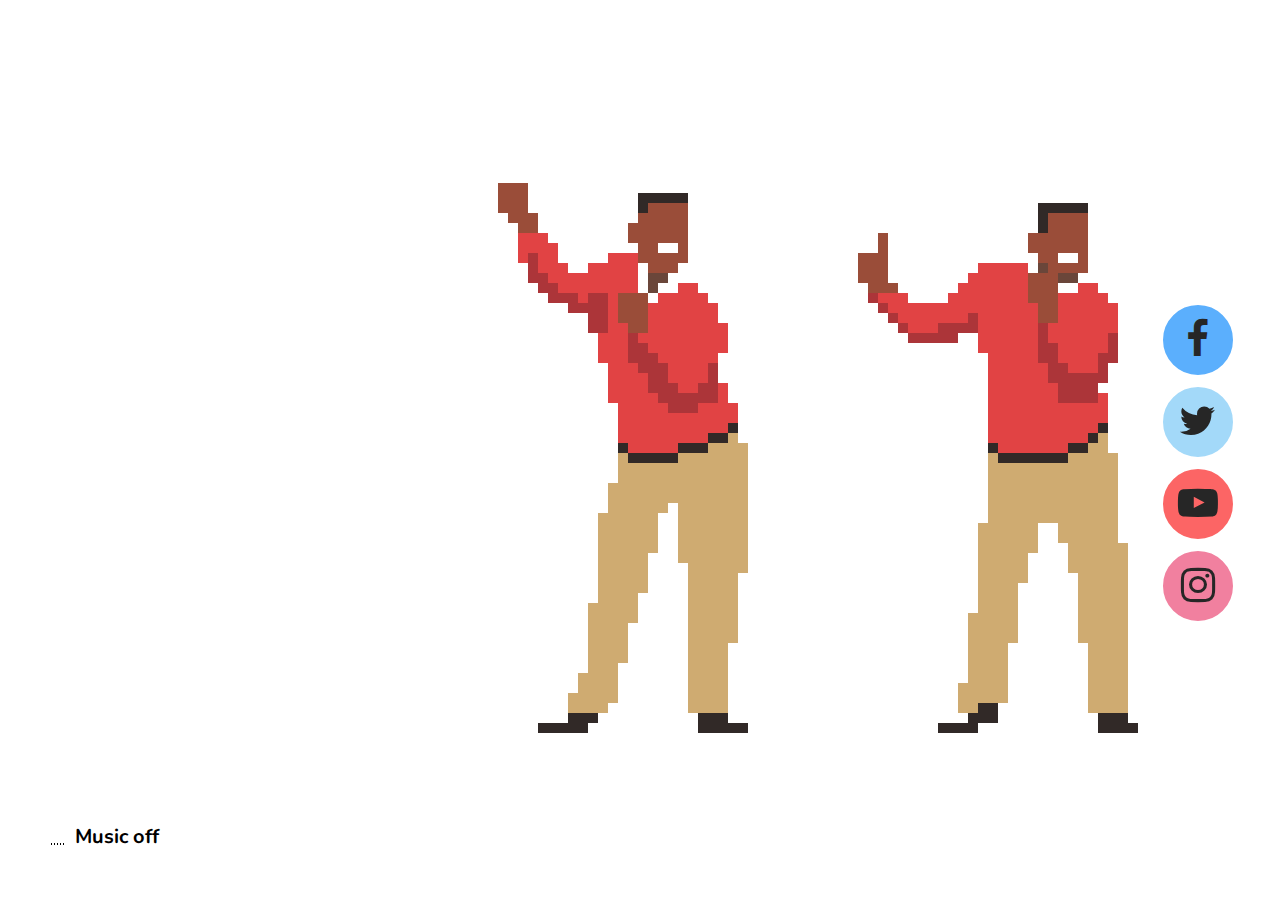
<file: page2/index.html>
<!DOCTYPE html>
<html lang="en">
    <head>
        <meta charset="UTF-8" />
        <meta name="viewport" content="width=device-width, initial-scale=1.0" />
        <meta name="viewport" content= "width=device-width, user-scalable=no">
        <title>DanceAnimation</title>
        <link rel="stylesheet" href="style.css" />
        <link rel="stylesheet" href="https://cdnjs.cloudflare.com/ajax/libs/font-awesome/4.7.0/css/font-awesome.min.css">
    </head>
 <body>
     
<div class="screen"></div>
<ul class="dance-animation">
  <li class="dance-frame dance-animation--dancer1"></li>
  <li class="dance-frame dance-animation--dancer2"></li>
  <li class="dance-frame dance-animation--dancer3"></li>
  <li class="dance-frame dance-animation--dancer4"></li>
  <li class="dance-frame dance-animation--dancer5"></li>
  <li class="dance-frame dance-animation--dancer6"></li>
  <li class="dance-frame dance-animation--dancer7"></li>
  <li class="dance-frame dance-animation--dancer8"></li>
  <li class="dance-frame dance-animation--dancer9"></li>
  <li class="dance-frame dance-animation--dancer10"></li>
  <li class="dance-frame dance-animation--dancer11"></li>
</ul>
<iframe width="0" height="0" src="https://www.1youtuberepeater.com/watch?v=kWvbJsB0OBc&name=Tom+Jones+Its+Not+Unusual+With+Lyrics" frameborder="0" allowfullscreen></iframe>

<div class="play-music">
  <div id="music-animation" class="music-animation">
    <span class="bar bar1"></span>
    <span class="bar bar2"></span>
    <span class="bar bar3"></span>
    <span class="bar bar4"></span>
    <span class="bar bar5"></span>
  </div>
  <div class="music-toggle"><a onClick="togglePlay()" id="toggle" data-text-swap="Music on">Music off</a></div>
  <div class="social-media">
    <ul>
  <li><a target=blank href="https://www.facebook.com/taarangana/?ti=as"><i class="fa fa-facebook" aria-hidden="true"></i></a></li>
  <li><a target=blank href="https://twitter.com/Taarangana_?s=08"><i class="fa fa-twitter" aria-hidden="true"></i></a></li>
  <li><a target=blank href="https://www.youtube.com/c/TaaranganaIGDTUW"><i class="fa fa-youtube-play" aria-hidden="true"></i></a></li>
  <li><a target=blank href="https://www.instagram.com/taarangana/?utm_medium=copy_link"><i class="fa fa-instagram" aria-hidden="true"></i></a></li>
  </ul>
   </div>
<audio id="music" loop="loop" src="https://web.opendrive.com/api/v1/download/file.json/OV84MDUyNTM1NF9aSXB6Sw?inline=1"></audio>

</body> 
<script src="script.js"></script>
</html>
</file>
